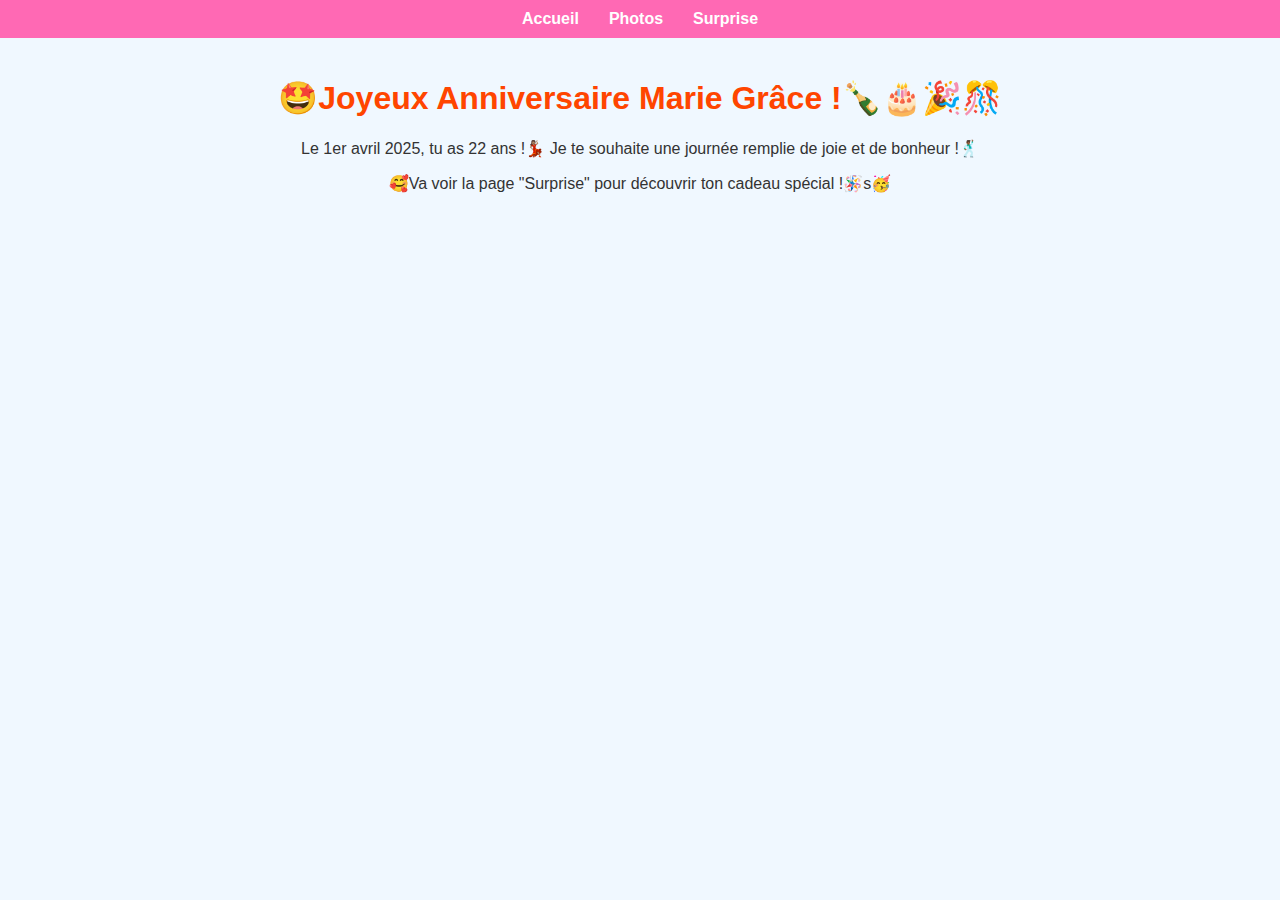
<file: index.html>
<!DOCTYPE html>
<html lang="fr">
<head>
    <meta charset="UTF-8">
    <meta name="viewport" content="width=device-width, initial-scale=1.0">
    <title>🍾🎂🎉🎊Joyeux Anniversaire Marie Grâce ! HAPPY 22 YO !!🥳</title>
    <link rel="stylesheet" href="styles.css">
</head>
<body>
    <header>
        <nav>
            <ul>
                <li><a href="index.html">Accueil</a></li>
                <li><a href="photos.html">Photos</a></li>
                <li><a href="surprise.html">Surprise</a></li>
            </ul>
        </nav>
    </header>
    <main>
        <h1>🤩Joyeux Anniversaire Marie Grâce !🍾🎂🎉🎊</h1>
        <p>Le 1er avril 2025, tu as 22 ans !💃🏽 Je te souhaite une journée remplie de joie et de bonheur !🕺🏾</p>
        <p>🥰Va voir la page "Surprise" pour découvrir ton cadeau spécial !🪅s🥳</p>
    </main>
</body>
</html>
</file>
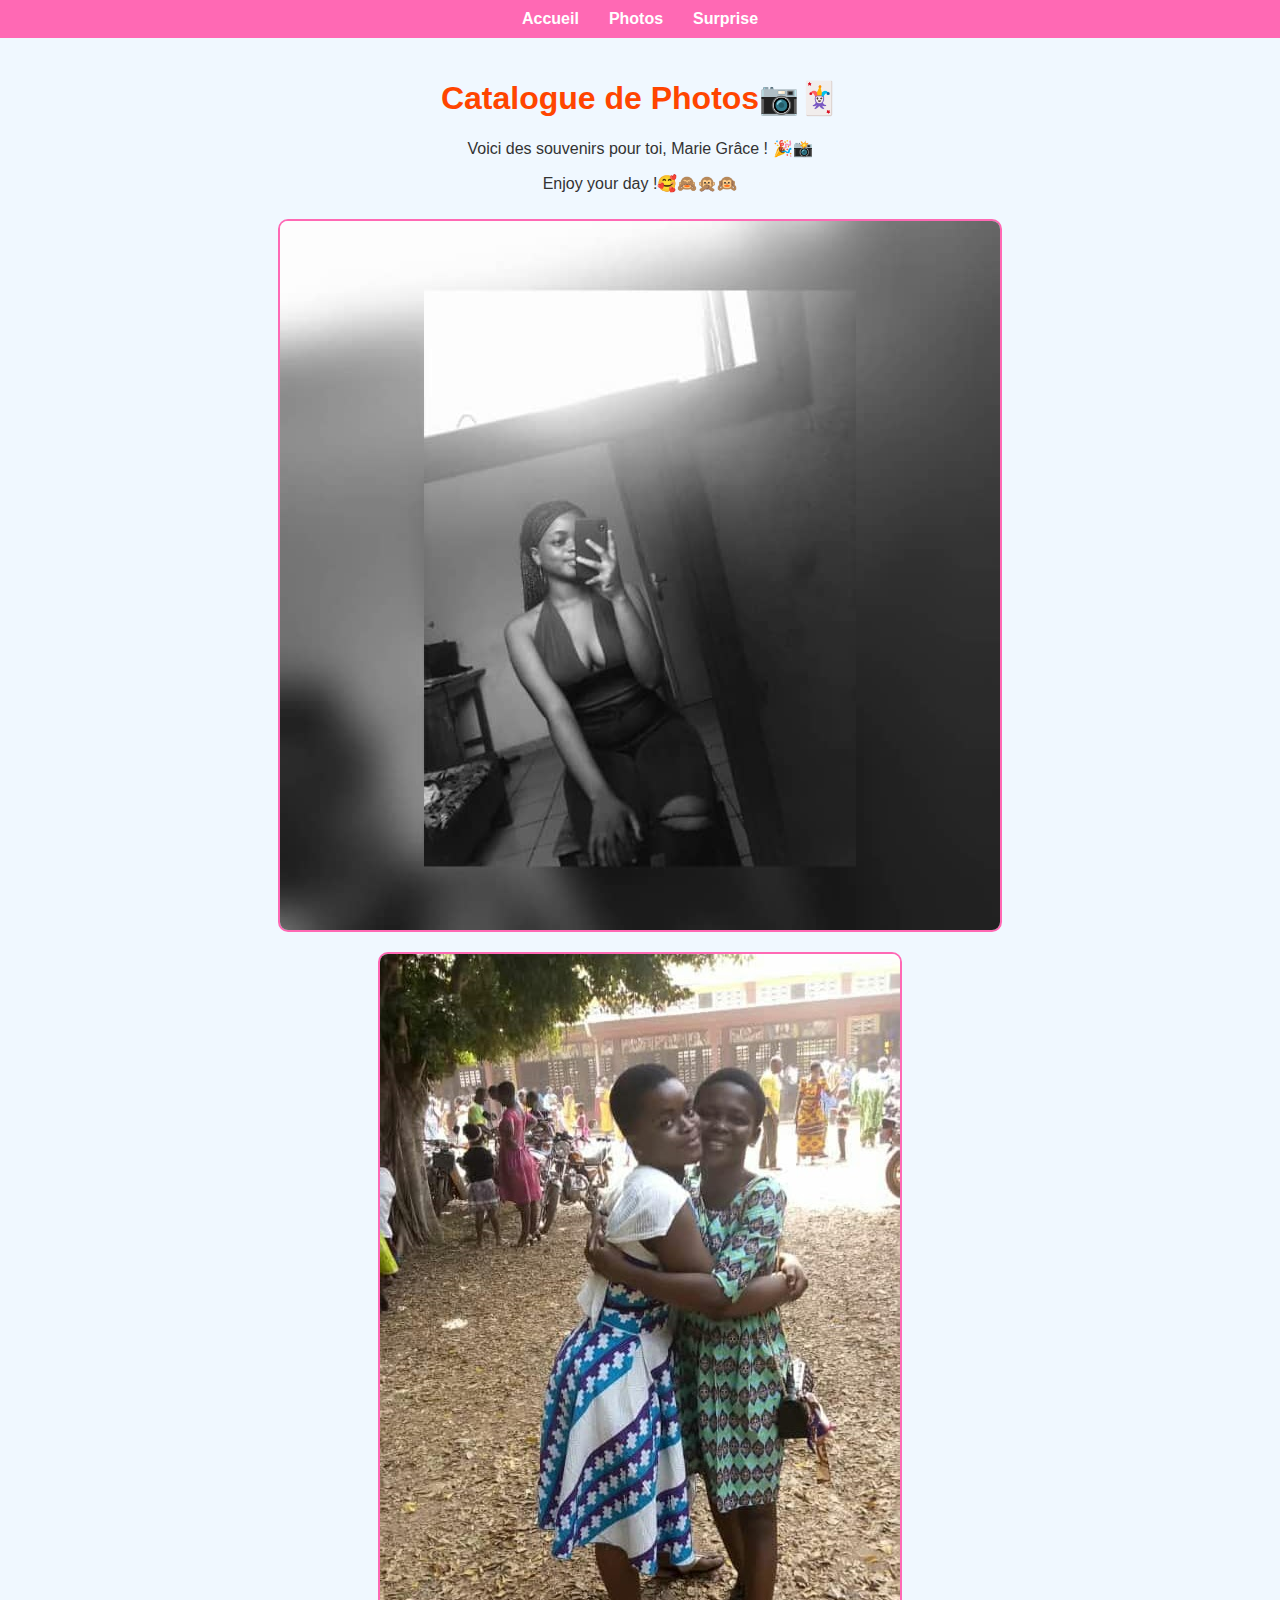
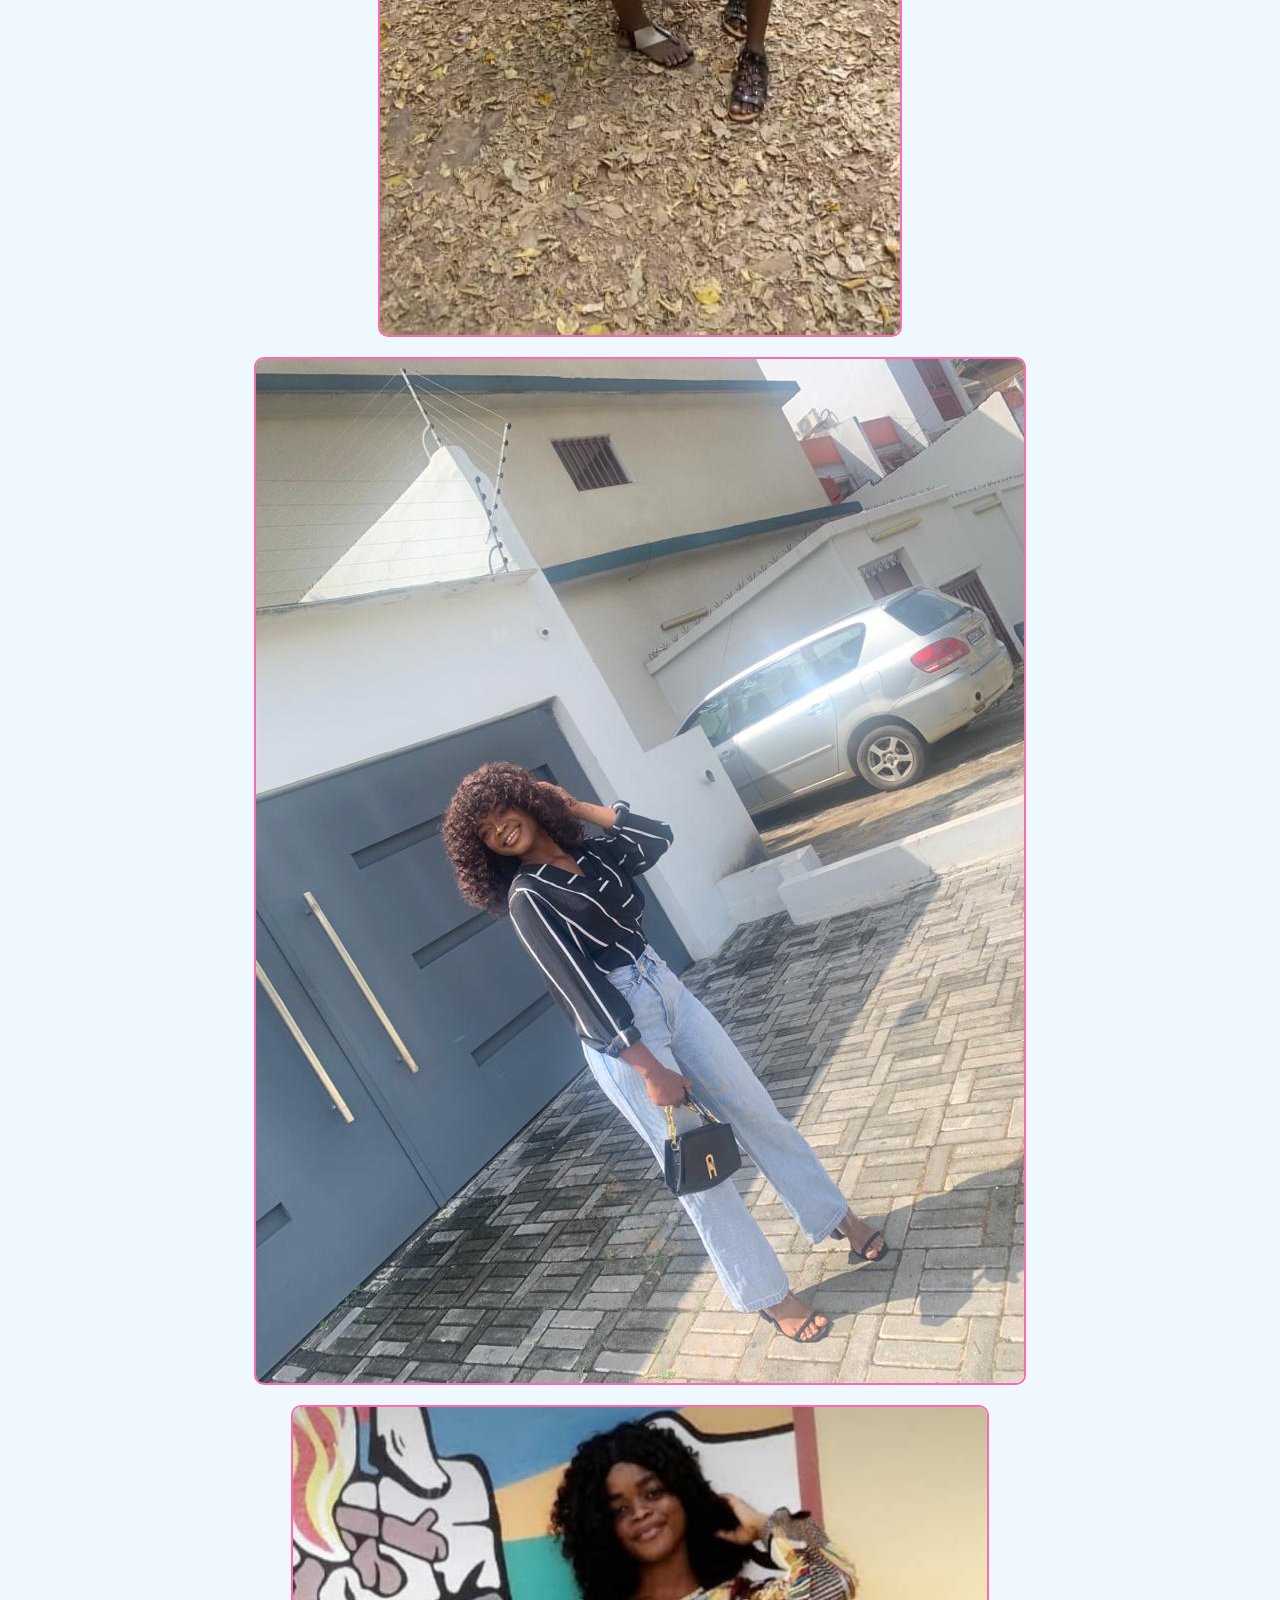
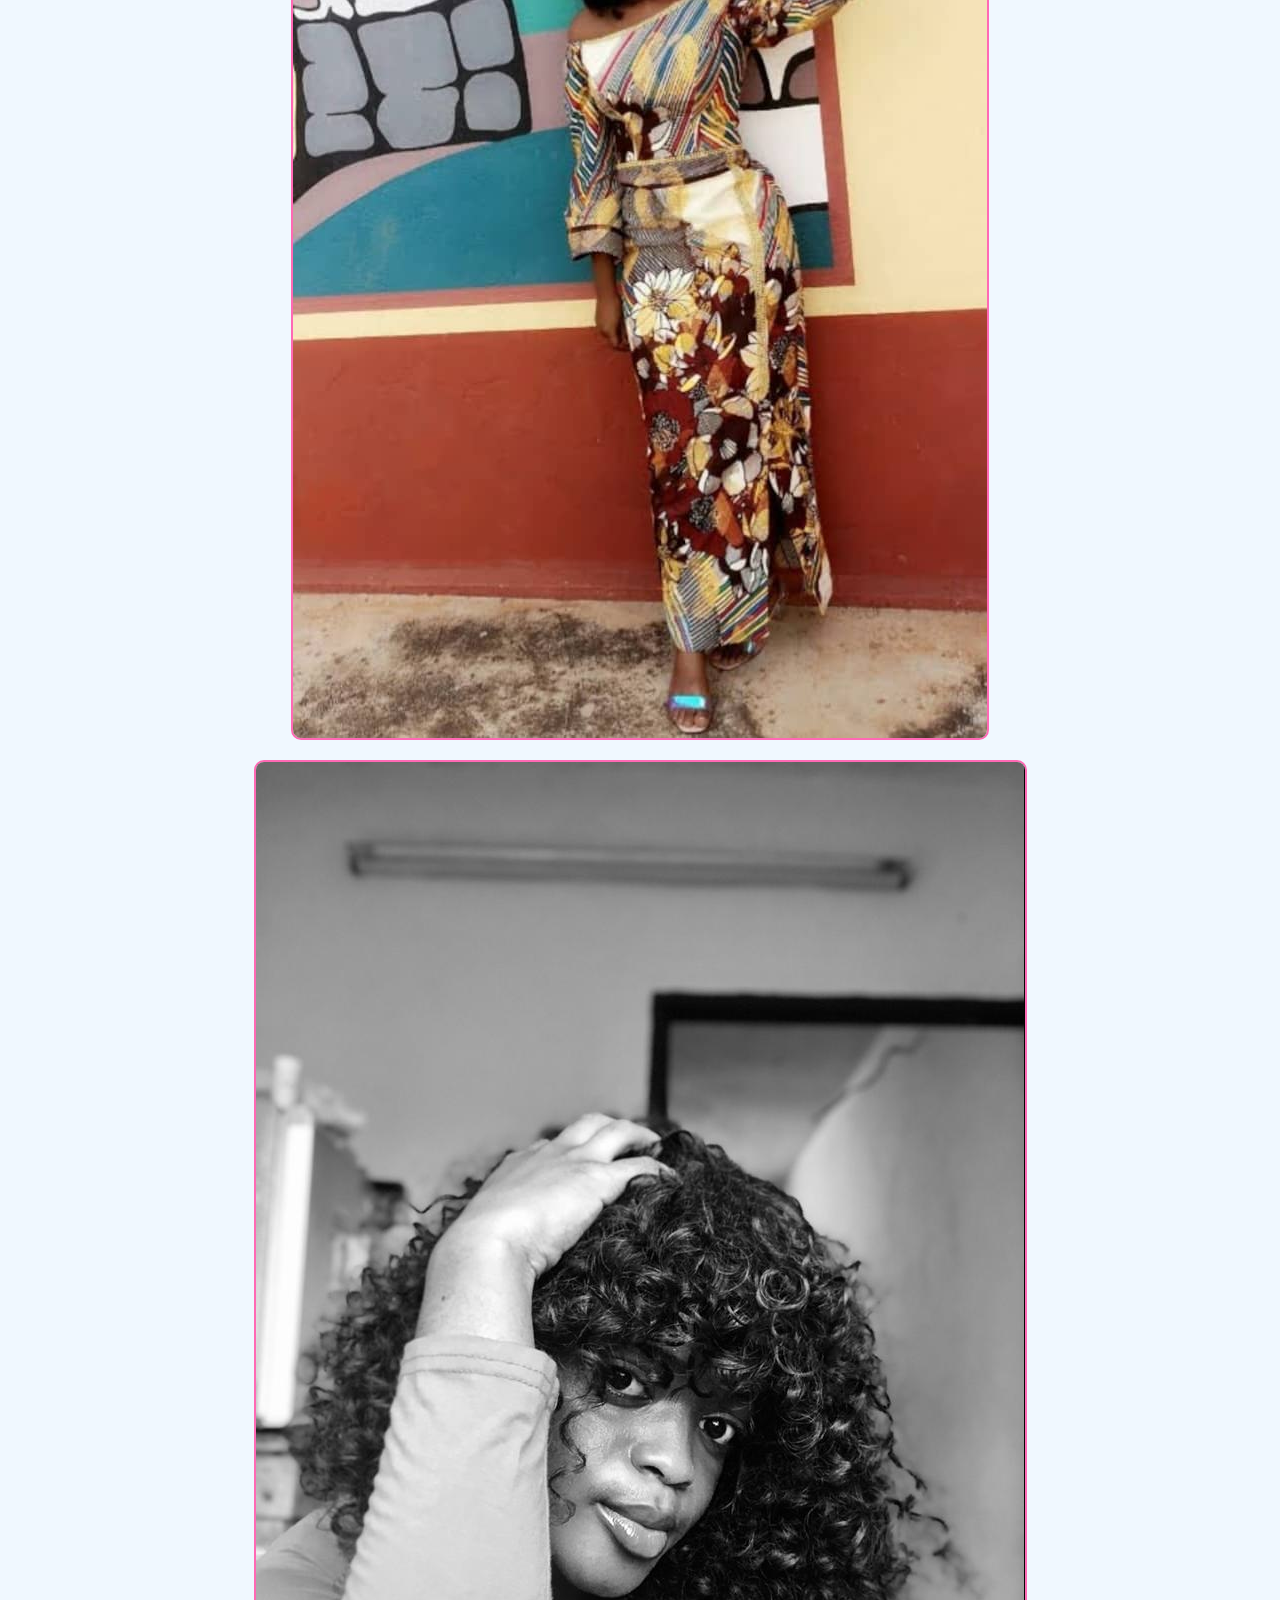
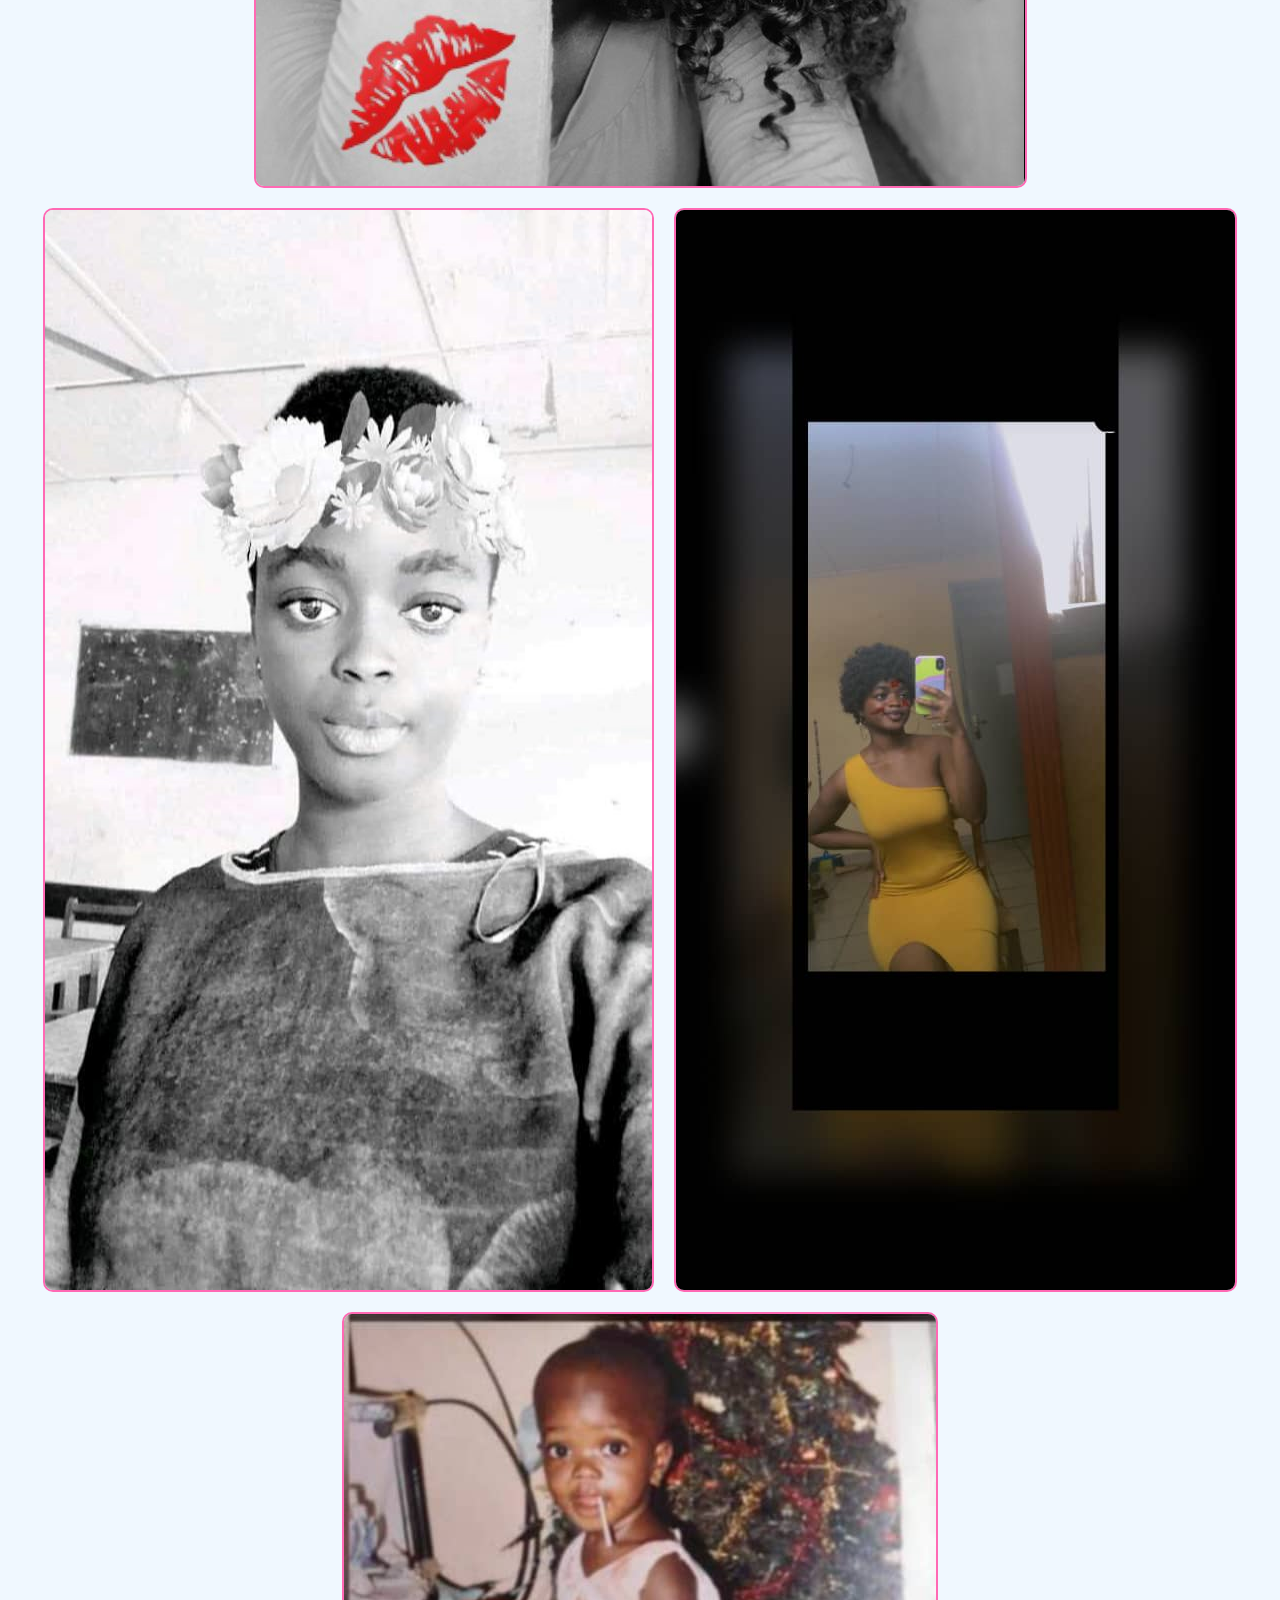
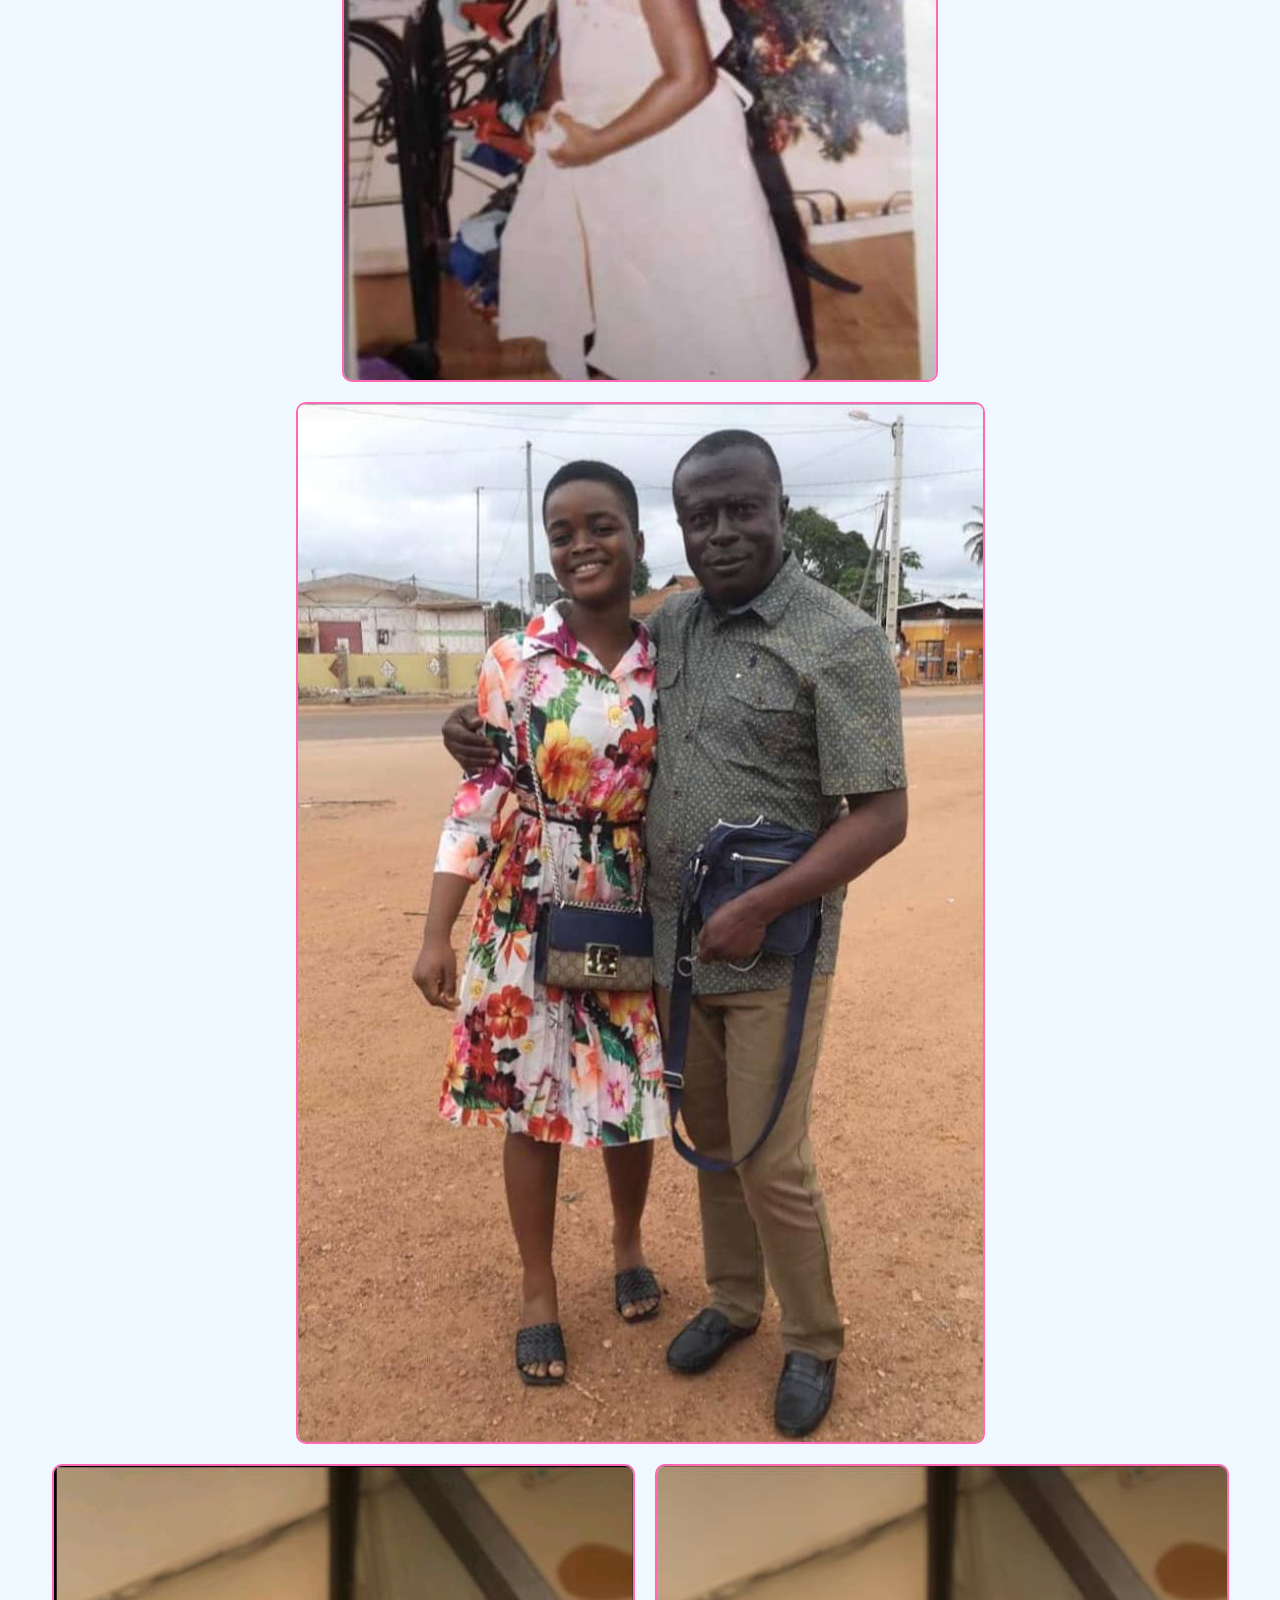
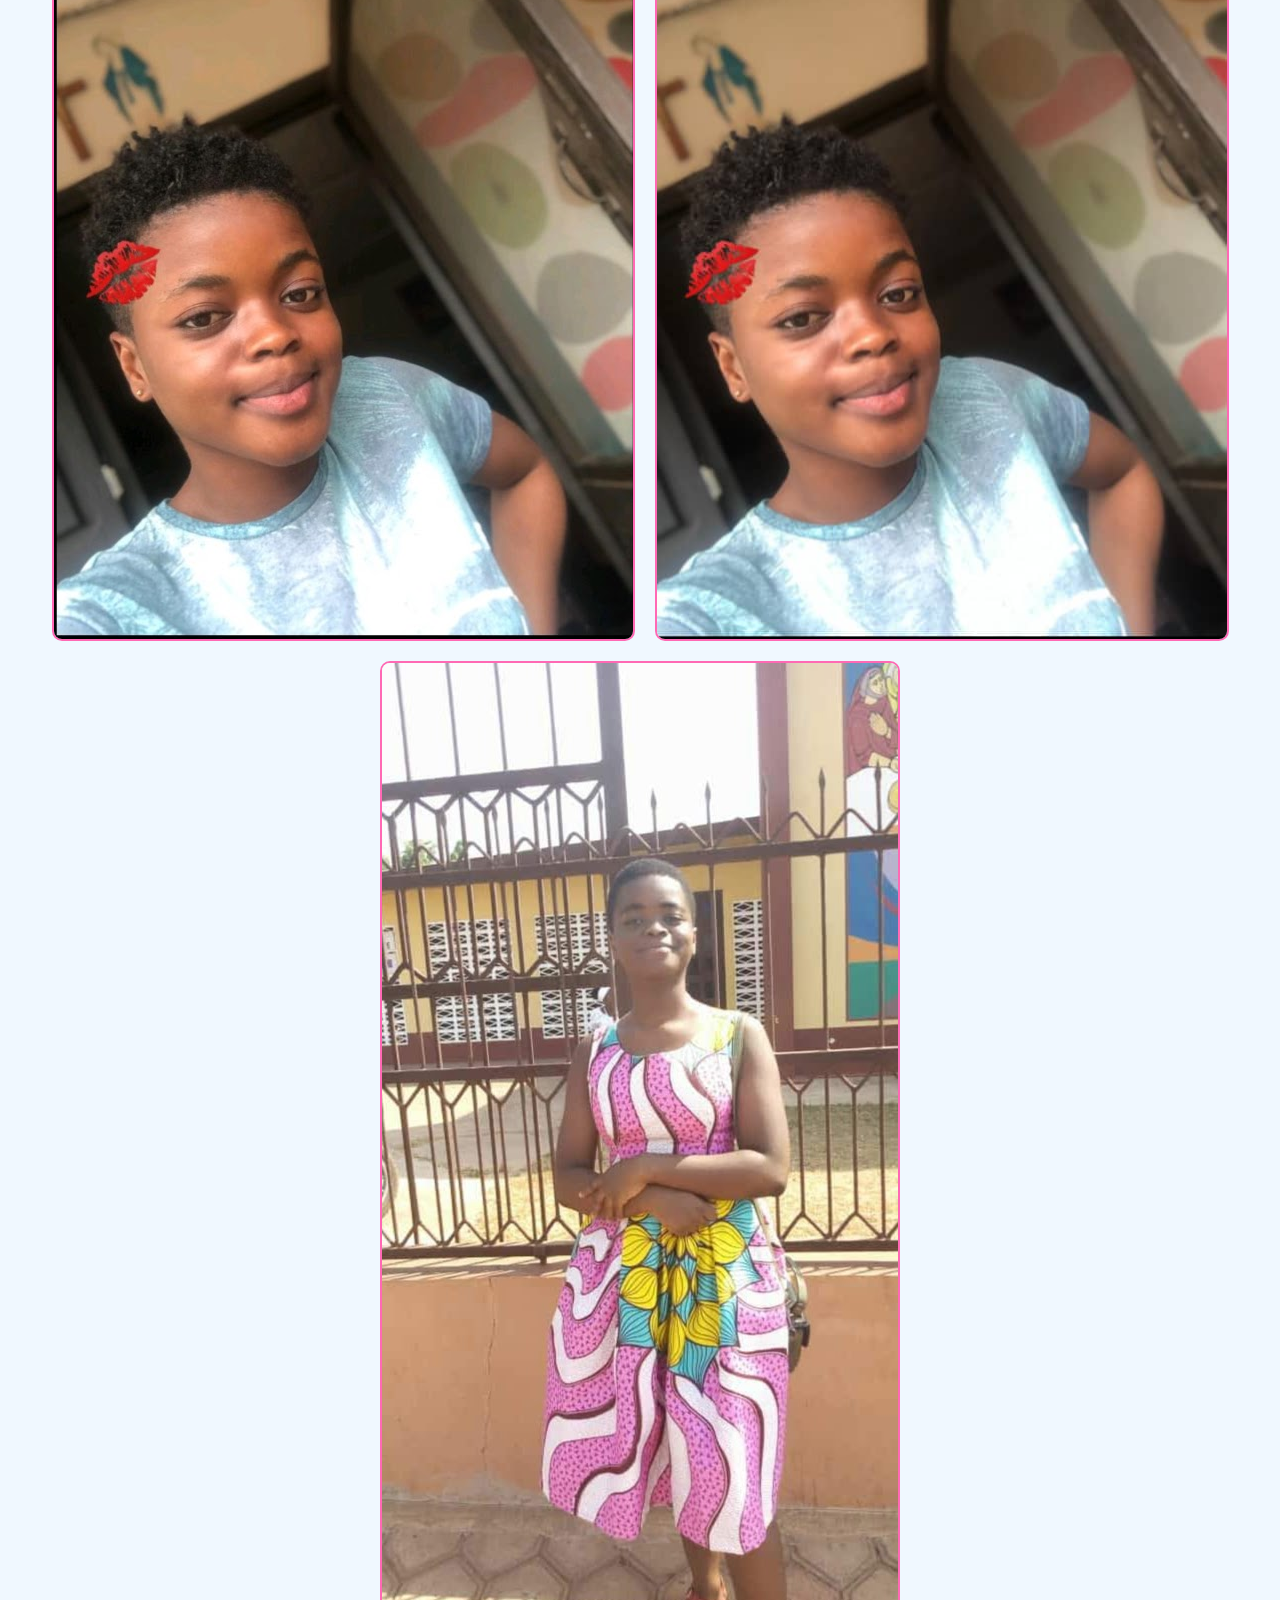
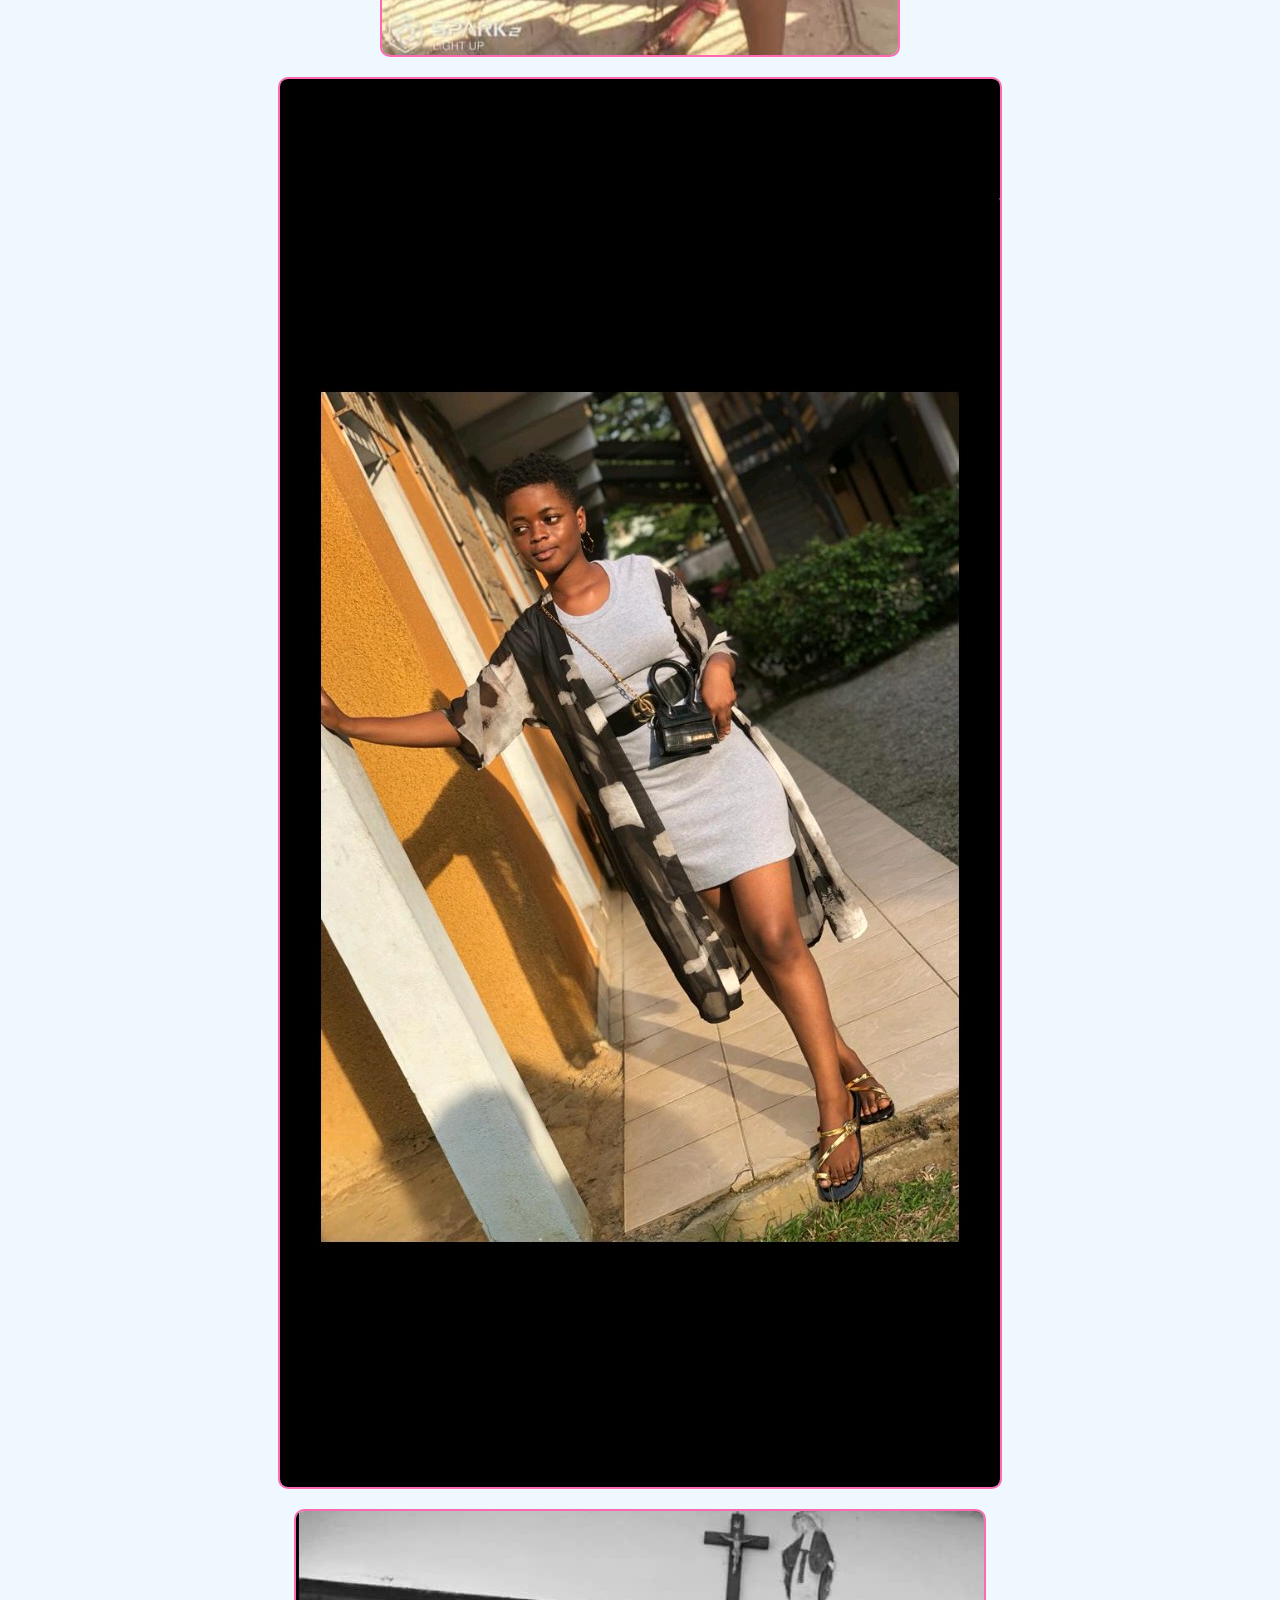
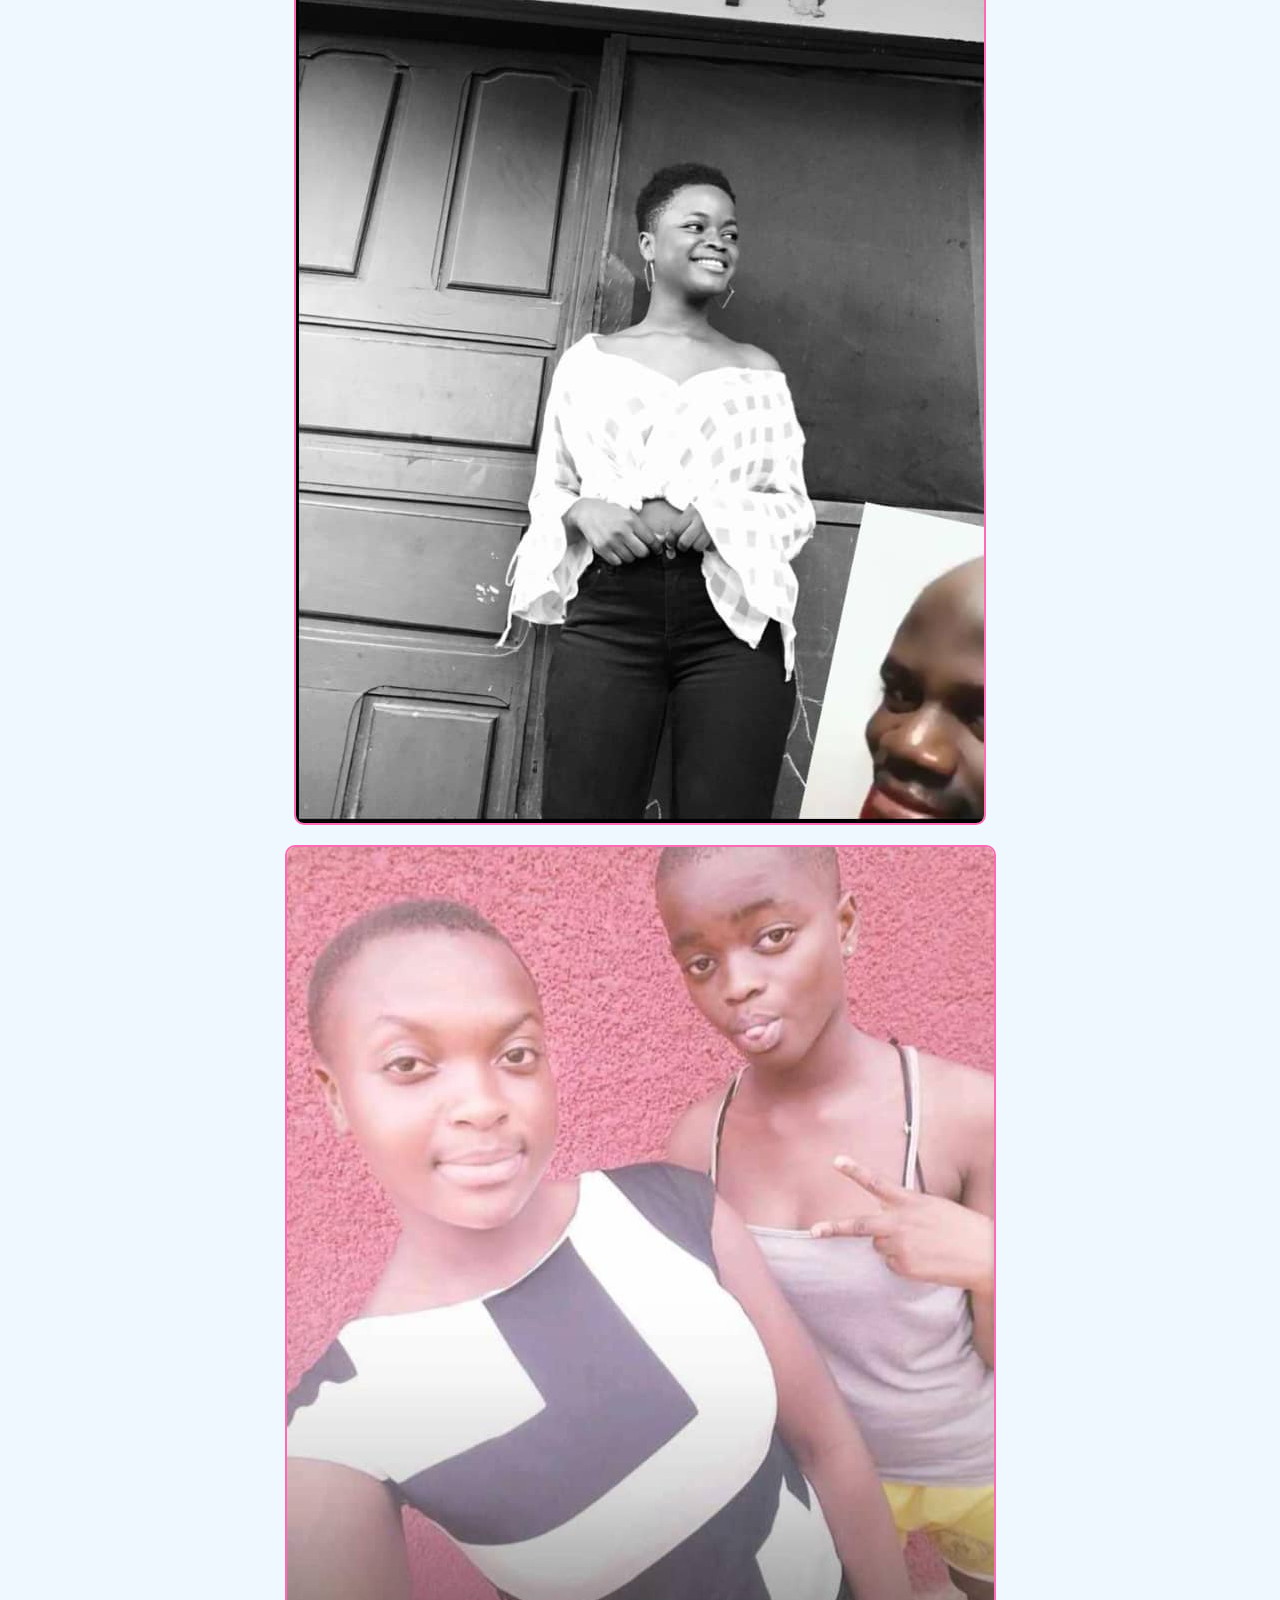
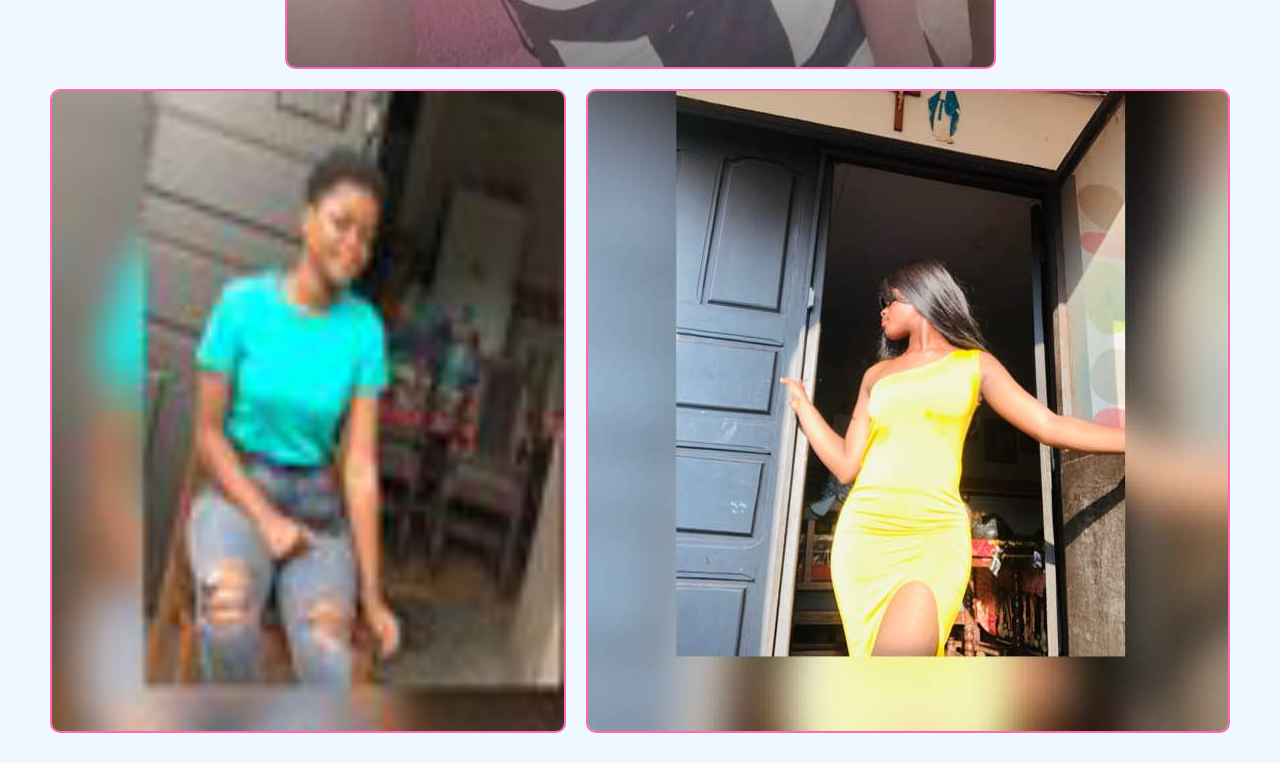
<file: photos.html>
<!DOCTYPE html>
<html lang="fr">
<head>
    <meta charset="UTF-8">
    <meta name="viewport" content="width=device-width, initial-scale=1.0">
    <title>Catalogue de Photos🤩😎🧞‍♂️</title>
    <link rel="stylesheet" href="styles.css">
</head>
<body>
    <header>
        <nav>
            <ul>
                <li><a href="index.html">Accueil</a></li>
                <li><a href="photos.html">Photos</a></li>
                <li><a href="surprise.html">Surprise</a></li>
            </ul>
        </nav>
    </header>
    <main>
        <h1>Catalogue de Photos📷🃏</h1>
        <p>Voici des souvenirs pour toi, Marie Grâce ! 🎉📸</p>
        <p>Enjoy your day !🥰🙈🙊🙉</p>
        <div class="photo-gallery">
            <img src="Images (Marie Grâce)/A/B/é/C/H/y/A/P/O/M/A/R/I/E/G/R/Â/C/E/photos/Marie1.jpg" alt="Images">
            <img src="Images (Marie Grâce)/A/B/é/C/H/y/A/P/O/M/A/R/I/E/G/R/Â/C/E/photos/Marie2.jpg" alt="Images">
            <img src="Images (Marie Grâce)/A/B/é/C/H/y/A/P/O/M/A/R/I/E/G/R/Â/C/E/photos/Marie3.jpg" alt="Images">
            <img src="Images (Marie Grâce)/A/B/é/C/H/y/A/P/O/M/A/R/I/E/G/R/Â/C/E/photos/Marie4.jpg" alt="Images">
            <img src="Images (Marie Grâce)/A/B/é/C/H/y/A/P/O/M/A/R/I/E/G/R/Â/C/E/photos/Marie5.jpg" alt="Images">
            <img src="Images (Marie Grâce)/A/B/é/C/H/y/A/P/O/M/A/R/I/E/G/R/Â/C/E/photos/Marie6.jpg" alt="Images">
            <img src="Images (Marie Grâce)/A/B/é/C/H/y/A/P/O/M/A/R/I/E/G/R/Â/C/E/photos/Marie7.jpg" alt="Images">
            <img src="Images (Marie Grâce)/A/B/é/C/H/y/A/P/O/M/A/R/I/E/G/R/Â/C/E/photos/Marie8.jpg" alt="Images">
            <img src="Images (Marie Grâce)/A/B/é/C/H/y/A/P/O/M/A/R/I/E/G/R/Â/C/E/photos/Marie9.jpg" alt="Images">
            <img src="Images (Marie Grâce)/A/B/é/C/H/y/A/P/O/M/A/R/I/E/G/R/Â/C/E/photos/Marie10.jpg" alt="Images">
            <img src="Images (Marie Grâce)/A/B/é/C/H/y/A/P/O/M/A/R/I/E/G/R/Â/C/E/photos/Marie11.jpg" alt="Images">
            <img src="Images (Marie Grâce)/A/B/é/C/H/y/A/P/O/M/A/R/I/E/G/R/Â/C/E/photos/Marie12.jpg" alt="Images">
            <img src="Images (Marie Grâce)/A/B/é/C/H/y/A/P/O/M/A/R/I/E/G/R/Â/C/E/photos/Marie13.jpg" alt="Images">
            <img src="Images (Marie Grâce)/A/B/é/C/H/y/A/P/O/M/A/R/I/E/G/R/Â/C/E/photos/Marie14.jpg" alt="Images">
            <img src="Images (Marie Grâce)/A/B/é/C/H/y/A/P/O/M/A/R/I/E/G/R/Â/C/E/photos/Marie15.jpg" alt="Images">
            <img src="Images (Marie Grâce)/A/B/é/C/H/y/A/P/O/M/A/R/I/E/G/R/Â/C/E/photos/Marie16.jpg" alt="Images">
            <img src="Images (Marie Grâce)/A/B/é/C/H/y/A/P/O/M/A/R/I/E/G/R/Â/C/E/photos/Marie17.jpg" alt="Images">
        </div>
        <!-- Bouton Retour en haut -->
        <button id="back-to-top" title="Retour en haut">⬆️</button>
    </main>
    <!-- Script JavaScript intégré -->
    <script>
        // Afficher le bouton quand on scrolle
        window.onscroll = function() {
            const button = document.getElementById("back-to-top");
            if (document.body.scrollTop > 100 || document.documentElement.scrollTop > 100) {
                button.style.display = "block";
            } else {
                button.style.display = "none";
            }
        };

        // Remonter en haut avec un défilement fluide
        document.getElementById("back-to-top").addEventListener("click", function() {
            window.scrollTo({ top: 0, behavior: "smooth" });
        });
    </script>
</body>
</html>
</file>
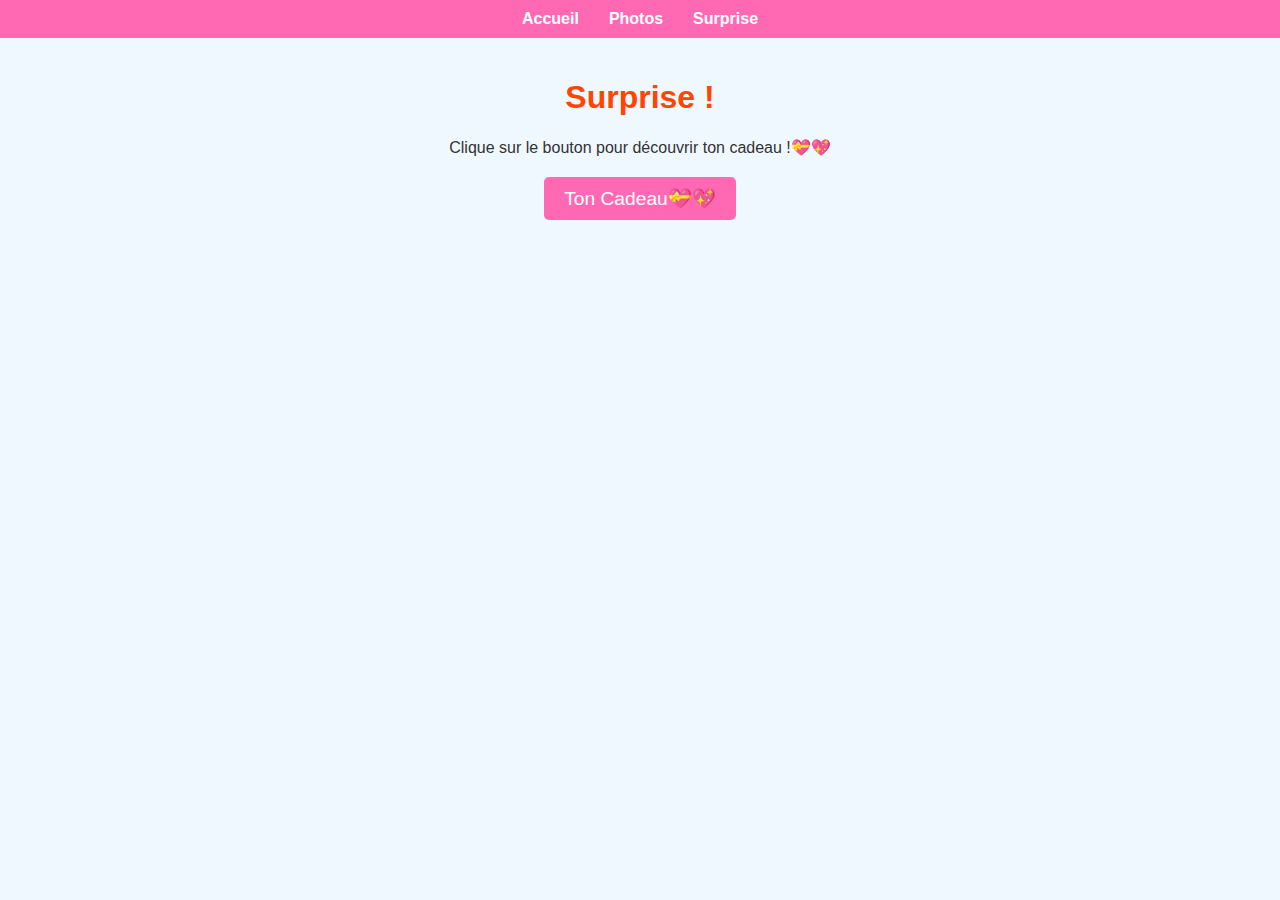
<file: surprise.html>
<!DOCTYPE html>
<html lang="fr">
<head>
    <meta charset="UTF-8">
    <meta name="viewport" content="width=device-width, initial-scale=1.0">
    <title>Surprise !🃏</title>
    <link rel="stylesheet" href="styles.css">
</head>
<script>
    function openGift() {
        document.getElementById('gift-button').style.display = 'none';
        document.getElementById('message').style.display = 'block';
    }
</script>
<body>
    <header>
        <nav>
            <ul>
                <li><a href="index.html">Accueil</a></li>
                <li><a href="photos.html">Photos</a></li>
                <li><a href="surprise.html">Surprise</a></li>
            </ul>
        </nav>
    </header>
    <main>
        <h1>Surprise !</h1>
        <p>Clique sur le bouton pour découvrir ton cadeau !💝💖</p>
        <button id="gift-button" onclick="openGift()">Ton Cadeau💝💖</button>
        <div id="message" style="display: none;">
            <h2>Poisson d'avril !😻</h2>
            <p>Poisson d'avril !!😂🤣😹 Ha ha !! Tu ne pensais tout de même pas que j'allais oublié de te faire une farce🐒</p>
            <p> April Fool's Day🤡👻</p>
            <p>Día de los Inocentes🙈🙊🙉</p>
            <p>Féliz compléaños, te quiero mucho🫶🏾 😇</p>
        </div>
    </main>
</body>
</html>
</file>
<file: styles.css>
body {
    font-family: Arial, sans-serif;
    background-color: #f0f8ff; /* Fond bleu clair doux */
    color: #333;
    margin: 0;
    padding: 0;
}

header {
    background-color: #ff69b4; /* Rose vif festif */
    padding: 10px 0;
}

nav ul {
    list-style-type: none;
    padding: 0;
    margin: 0;
    display: flex;
    justify-content: center;
}

nav ul li {
    margin: 0 15px;
}

nav ul li a {
    color: white;
    text-decoration: none;
    font-weight: bold;
}

main {
    text-align: center;
    padding: 20px;
}

h1 {
    color: #ff4500; /* Orange vif pour les titres */
}

.photo-gallery {
    display: flex;
    justify-content: center;
    flex-wrap: wrap;
}

.photo-gallery img {
    margin: 10px;
    border: 2px solid #ff69b4;
    border-radius: 10px;
}

#gift-box {
    cursor: pointer;
    margin: 20px auto;
}

#gift-button {
    background-color: #ff69b4; /* Une couleur rose vif */
    color: white;
    padding: 10px 20px;
    border: none;
    border-radius: 5px;
    font-size: 1.2em;
    cursor: pointer;
    margin: 20px auto;
    display: block; /* Centre le bouton */
}

#message {
    background-color: #ffeb3b; /* Jaune clair */
    padding: 20px;
    border: 2px solid #ff4500; /* Orange vif */
    border-radius: 10px;
    text-align: center;
}
#back-to-top {
    position: fixed;        /* Reste en place même en scrollant */
    bottom: 20px;           /* 20px au-dessus du bas */
    right: 20px;            /* 20px à droite */
    background-color: #ff69b4; /* Rose vif */
    color: white;
    border: none;
    border-radius: 50%;     /* Forme ronde */
    width: 50px;
    height: 50px;
    font-size: 24px;        /* Taille de la flèche */
    cursor: pointer;
    display: none;          /* Caché par défaut */
    transition: opacity 0.3s; /* Transition douce */
}

#back-to-top:hover {
    background-color: #ff4500; /* Orange au survol */
    opacity: 0.8;
}
</file>
